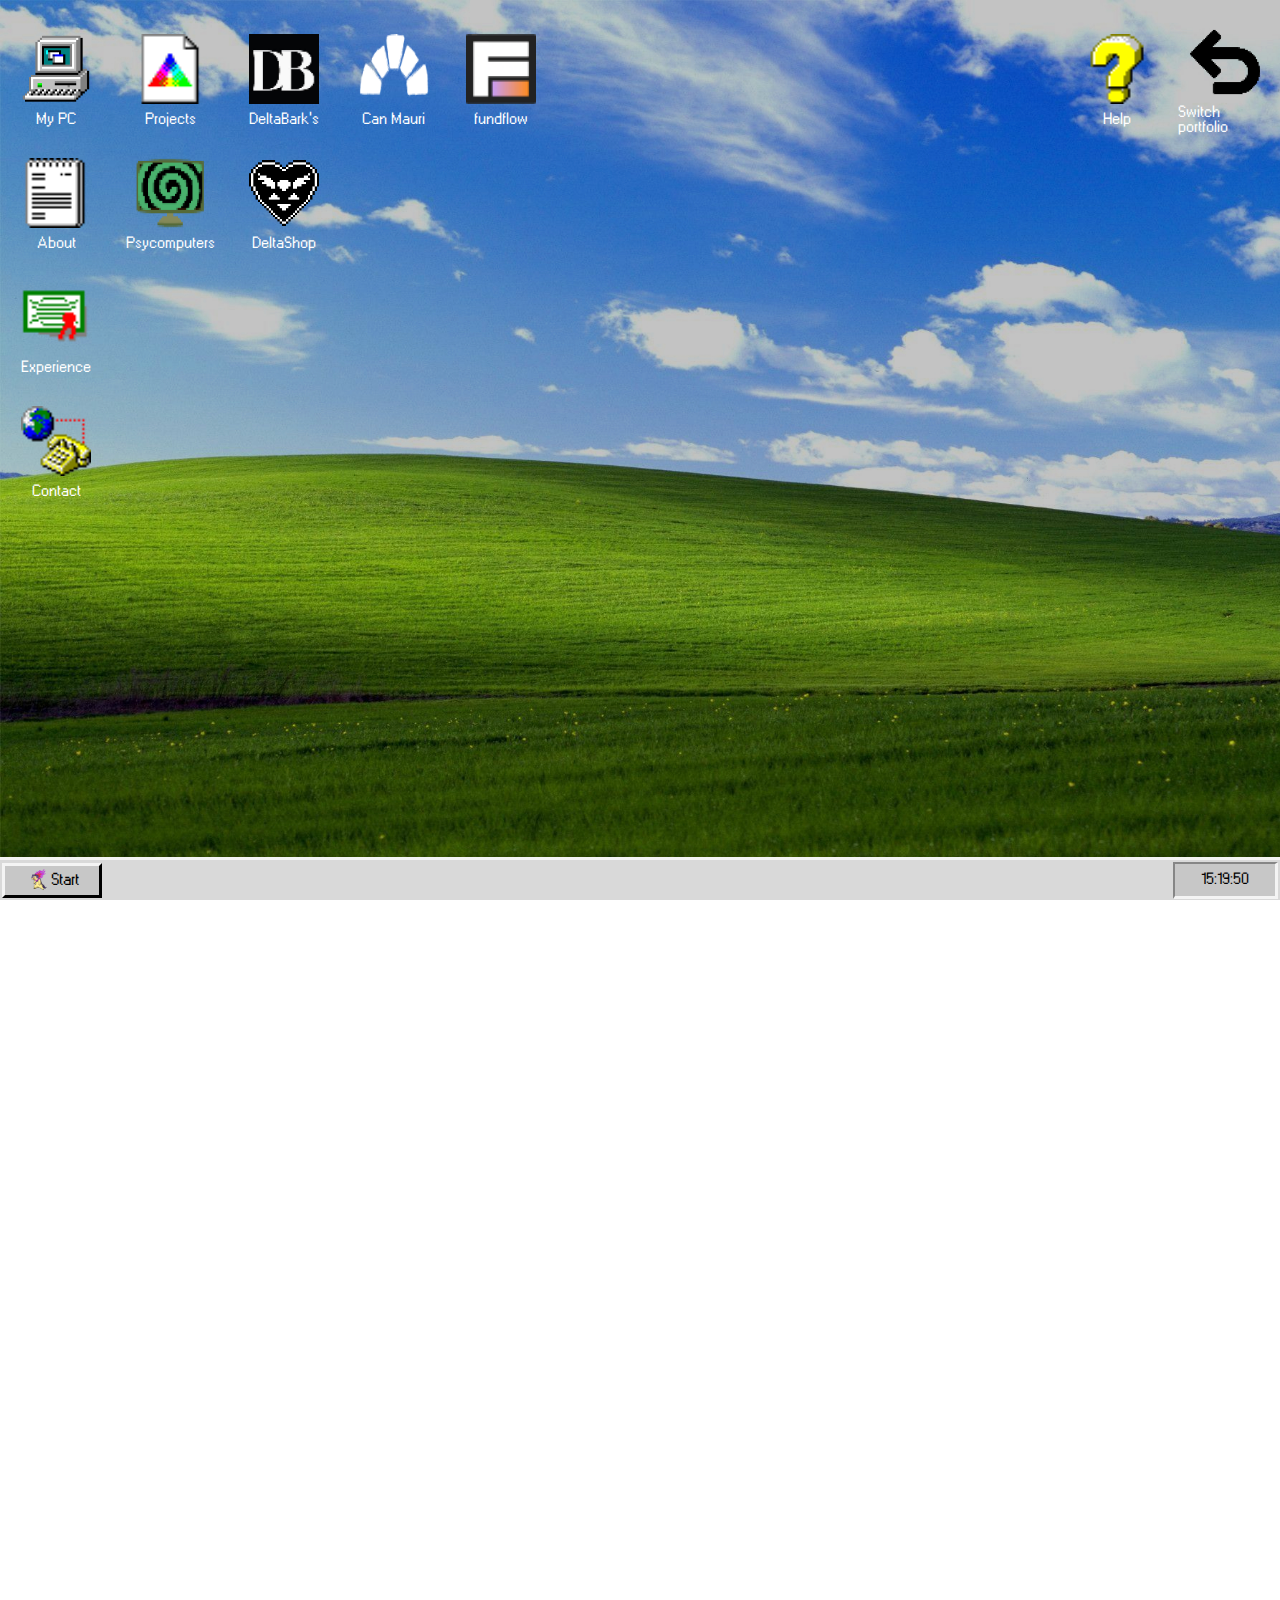
<file: index.html>
<!DOCTYPE html>
<html lang="eng">
  <head>
    <meta charset="utf-8">
    <meta name="viewport" content="width=device-width, initial-scale=1.0">
    <meta name="description" content="Enric Armengol's desktopfolio.">
    <title>Enric Armengol • Web designer</title>
    <link rel="stylesheet" href="style.css">
    <link rel="shortcut icon" href="media/icon.png">
  </head>
  <body>
    <div id="bootOverlay">
      <div id="bootContent">
        <img id="bootLogo" src="media/loading.gif" alt="">
        <p>Loading...</p>
      </div>
    </div>
    <section id="desktop">
      <table id="desktopIconsTable">
        <tr>
          
        </tr>
      </table>
    </section>
    <section id="taskbar">
      <div id="taskbarLeft">
        <button id="startButton" class="font"><img src="media/typh.png" alt=""> Start</button>
      </div>
      <div id="taskbarItems">
      </div>
      <div id="taskbarRight">
        <div id="time"></div>
      </div>
    </section>
    <div id="startMenu">
      <div id="menuSidebar">
        <p>Start Menu</p>
      </div>
      <div id="menuItems">
        <button class="menuButton" onclick="openWindow('aboutMe')">About me</button>
        <button class="menuButton" onclick="openWindow('projects')">Projects</button>
        <button class="menuButton" onclick="openWindow('contact')">Contact</button>
      </div>
    </div>
  </body>
  <script src="code.js"></script>
</html>
</file>
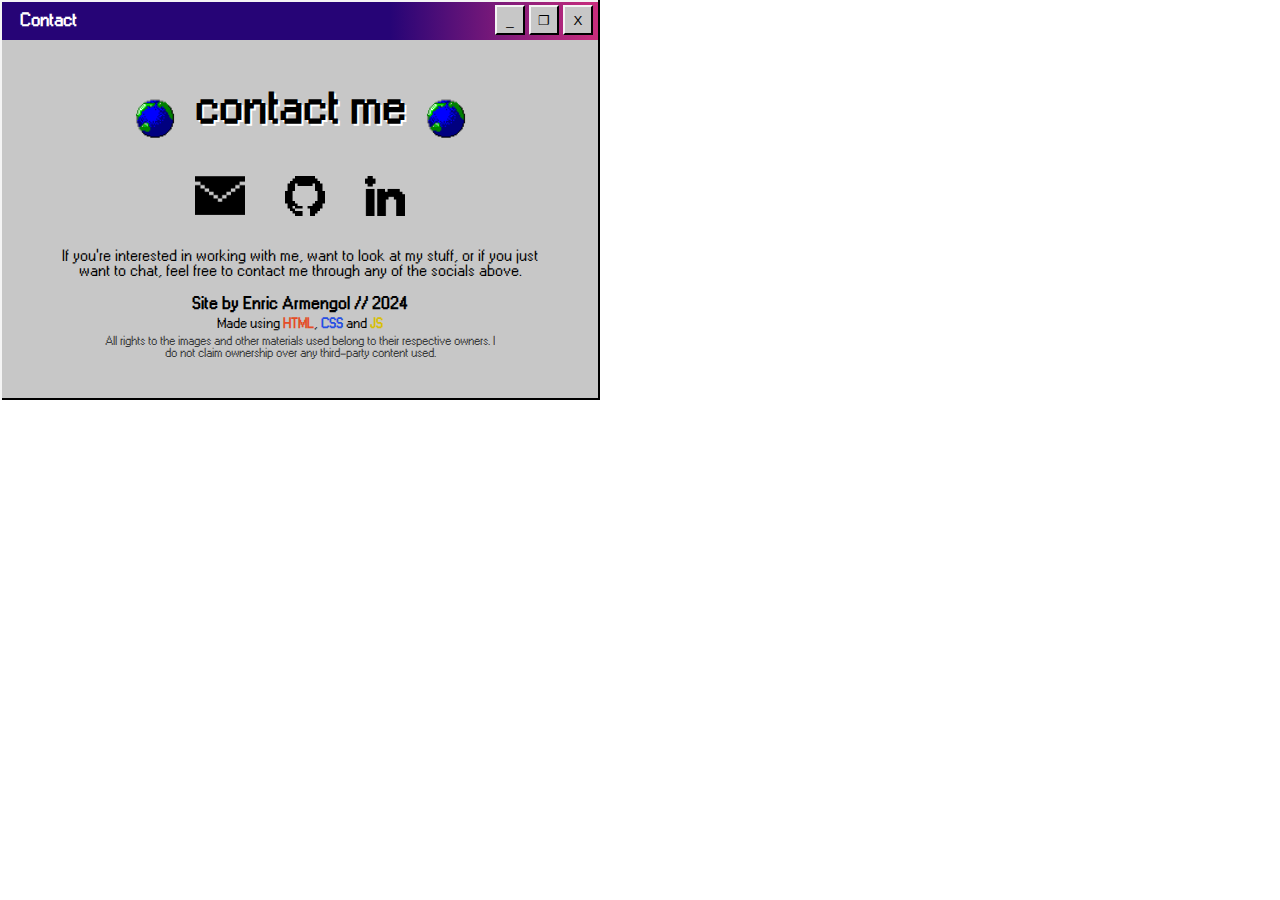
<file: example.html>
<!DOCTYPE html>
<html lang="en">
<head>
    <meta charset="UTF-8">
    <meta name="viewport" content="width=device-width, initial-scale=1.0">
    <title>Document</title>
    <link rel="stylesheet" href="style.css">
    <link rel="stylesheet" href="example.css">
</head>
<body>
    <div id="${windowId}" class="window">
        <div class="resizer corner tl"></div>
        <div class="resizer corner tr"></div>
        <div class="resizer corner bl"></div>
        <div class="resizer corner br"></div>
        <div class="resizer t"></div>
        <div class="resizer b"></div>
        <div class="resizer l"></div>
        <div class="resizer r"></div>      
        <div class="body">
          <div class="topbar">
            <div class="windowname">
              <h3 class="font">Contact</h3>
            </div>
            <div class="btns">
              <button onclick="minimize('${windowId}', '${taskbarBlockId}')">_</button>
              <button onclick="maximize('${windowId}')">&#10064</button>
              <button onclick="closeWindow('${windowId}', '${taskbarBlockId}')">X</button>
            </div>
          </div>
          <div class="content">
            <div class="description" style="display: flex; flex-direction: column; justify-content: center; align-items: center;">
                <div style="display: flex;">
                    <img src="media/contactglobe.gif" alt="" style="width: 80px;">
                    <h1 style="padding-top: 5px;">contact me</h1>
                    <img src="media/contactglobe.gif" alt="" style="width: 80px;">
                </div>
                <div class="contactButtons">
                    <a href=""><img src="media/mail.png" alt="" style="width: 50px;"></a>
                    <a href="https://github.com/kuwuro" target="_blank"><img src="media/github.png" alt="" style="width: 40px; height: 40px;"></a>
                    <a href="https://www.linkedin.com/in/enric-armengol/" target="_blank"><img src="media/linkedin.png" alt="" style="width: 40px; height: 40px;"></a>
                </div>        
                <p style="max-width: 480px; text-align: center; margin-top: 30px;">If you're interested in working with me, want to look at my stuff, or if you just want to chat, feel free to contact me through any of the socials above.</p> 
                <div style="display: flex; flex-direction: column; justify-content: center; align-items: center; margin: 0px; padding: 0px; gap: 5px;">
                    <p style="margin: 0px; padding: 0px; font-size: 1.1em;"><strong>Site by Enric Armengol // 2024</strong></p>     
                    <p style="margin: 0px; padding: 0px; font-size: 0.9em;">Made using <strong><span style="color: #E44D26">HTML</span></strong>, <strong><span style="color: #264DE4">CSS</span></strong> and <strong><span style="color: #D7BF05">JS</span></strong></p>
                    <p style="max-width: 400px; text-align: center; font-size: 0.8em; opacity: 0.7; margin: 0px; padding: 0px">All rights to the images and other materials used belong to their respective owners. I do not claim ownership over any third-party content used.</p>
                </div> 
            </div>
          </div>
        </div>
      </div>
</body>
</html>
</file>
<file: style.css>
@font-face {
   font-family: "Win95";
   src: url("media/W95FA.otf");
}

.font{
   font-family: Win95;
}

h1{
   font-family: Win95;
   font-size: 48px;
   color: #000000;
   margin: 0px;
   text-shadow: 2px 2px 0px #ffffff;
}

h2{
   margin-top: 5px;
   font-size: 20px;
}

body{
   margin: 0px;
   padding: 0px;
   height: 100vh;
   width: 100vw;
   font-family: Win95;
   overflow: hidden;
}

#bootOverlay {
   margin: 0;
   padding: 0;
   position: fixed;
   display: flex;
   justify-content: center;
   align-items: center;
   flex-direction: column;
   z-index: 2000;
   top: 0;
   left: 0;
   width: 100%;
   height: 100%;
   background-color: black;
   opacity: 1;
   transition: opacity 1s;
}

#bootLogo {
   width: 50px;
}

@media screen and (max-width: 800px) {
   #bootLogo {
      width: 120px;
   }   
}

#bootContent{
   color: white;
   display: flex;
   flex-direction: column;
   justify-content: center;
   align-items: center;
   height: 100%;
   width: 70%;
   text-align: center;
}

#bootContent h3{
   font-size: 2.5em;
   margin-top: 10px;
   margin-bottom: 0px;
}

#bootContent p{
   margin: 0px;
   padding: 20px 0px 0px 0px;
   z-index: 2001;
   font-size: 20px;
}

#bootContent button{
   margin: 20px 0px 0px 0px;
   padding: 10px 20px;
   background-color: #c7c7c7;
   border-top: 2px solid #f4f4f4;
   border-left: 2px solid #f4f4f4;
   border-right: 2px solid black;
   border-bottom: 2px solid black;
   font-family: Win95;
   font-size: 20px;
   cursor: pointer;
}

@media screen and (max-width: 800px) {
   #desktop{
      display: none;
   }
}

#desktop {
   background: url("media/wallpapers/wallpaperdefault.jpg");
   background-size: cover;
   height: calc(100% - 80px);
   width: auto;
   padding: 20px 0px;
}

#desktopIconsTable {
   table-layout: auto;
   width: 100%;
 }

 #desktopIconsTable td{
   width: 120px;
   height: 120px;
 }

 #desktopIconsTable td div{
   display: flex;
   flex-direction: column;
   justify-content: center;
   align-items: center;
 }

#taskbar{
   width: 100%;
   height: 40px;
   background-color: #D9D9D9;
   position: fixed;
   bottom: 0;
   border-top: 3px solid #f4f4f4;
   display: flex;
   align-items: center;
   justify-content: space-between;
   z-index: 1999;
}

#taskbarLeft{
   display: flex;
   align-items: center;
   justify-content: center;
}

#startButton{
   display: flex;
   align-items: center;
   justify-content: center;
   margin: 0px 10px 0px 2px;
   background-color: #c7c7c7;
   font-size: 17px;
   height: 35px;
   width: 100px;
   border-top: 3px solid #f4f4f4;
   border-left: 3px solid #f4f4f4;
   border-right: 3px solid black;
   border-bottom: 3px solid black;
}

#startButton img{
   width: 25px;
   margin: 0px;
}

.start-menu-open{
   font-weight: bold;
   width: 150px;
   background-color: #c7c7c7;
   height: 30px;
   margin-right: 2px;
   background-color: #D9D9D9 !important;
   border-top: 2px solid black !important;
   border-left: 2px solid black !important;
   border-right: 2px solid #f4f4f4 !important;
   border-bottom: 2px solid #f4f4f4 !important;
}

#startMenu{
   position: absolute;
   bottom: 36px;
   left: 2px;
   width: 200px;
   background-color: #c7c7c7;
   border-top: 2px solid #f4f4f4;
   border-left: 2px solid #f4f4f4;
   border-right: 2px solid black;
   border-bottom: 1px solid black;
   display: none;
   z-index: 100000;
}

#menuSidebar{
   position: relative;
   background-color: #9c9c9c;
   width: 15%;
}

#menuSidebar p{
   position: absolute;
   bottom: 41px;
   left: -44px;
   margin: 0px;
   width: 115px;
   padding: 5px 0px;
   font-size: 27px;
   font-weight: bold;
   color: #c7c7c7;
   rotate: -90deg;
   pointer-events: none;
}

#menuItems{
   display: flex;
   flex-direction: column;
   justify-content: center;
   align-items: center;
   width: 90%;
   overflow: clip;
   margin-right: auto;
}

.menuButton{
   display: flex;
   align-items: center;
   justify-content: left;
   width: 100%;
   height: 40px;
   padding-left: 10px;
   background-color: #c7c7c7;
   border-right: 2px solid black;
   border-bottom: 2px solid black;
   user-select: none;
   cursor: pointer;
}

.menuButton:hover{
   background-color: #2e0a88;
   color: white;
}

.menuButton img{
   width: 30px;
   margin: 0px 5px;
}

.menuButton p{
   padding-left: 10px;
}

#taskbarItems{
   display: flex;
   justify-content: left;
   max-width: 90%;
   overflow: clip;
   margin-right: auto;
}

#taskbarItems p{
   pointer-events: none;
}

.tb-icon{
   display: flex;
   align-items: center;
}

.tb-icon img{
   width: 20px;
   margin: 0px 5px;
}

.taskbar-block{
   width: 150px;
   background-color: #c7c7c7;
   height: 30px;
   margin-right: 2px;
   border-top: 2px solid #f4f4f4;
   border-left: 2px solid #f4f4f4;
   border-right: 2px solid black;
   border-bottom: 2px solid black;
}

.taskbar-block-selected{
   font-weight: bold;
   width: 150px;
   background-color: #c7c7c7;
   height: 30px;
   margin-right: 2px;
   background-color: #D9D9D9;
   border-top: 2px solid black;
   border-left: 2px solid black;
   border-right: 2px solid #f4f4f4;
   border-bottom: 2px solid #f4f4f4;
}

.context-menu {
   position: fixed;
   z-index: 10000;
   background-color: #dbdbdb;
   border-top: 2px solid #f4f4f4;
   border-left: 2px solid #f4f4f4;
   border-right: 2px solid black;
   border-bottom: 2px solid black;
   min-width: 120px;
 }

 .context-menu-option {
   padding: 8px 12px;
   cursor: pointer;
   user-select: none;
 }

 .context-menu-option:hover {
   background-color: #2e0a88;
   color: white;
 }

#time{
   margin: 0px 2px;
   background-color: #c7c7c7;
   height: 32px;
   width: 100px;
   border-top: 2px solid #868686;
   border-left: 2px solid #868686;
   border-right: 3px solid #f4f4f4;
   border-bottom: 3px solid #f4f4f4;
   display: flex;
   align-items: center;
   justify-content: center;
   pointer-events: none;
}

.window {
   width: 600px;
   height: 400px;
   min-width: 400px;
   min-height: 300px;
   position: absolute;
   overflow: hidden;
}

.window .resizer {
   position: absolute;
   z-index: 1;
   width: 10px;
   height: 10px;
}

.window .resizer.corner {
   z-index: 2;
}

.window .resizer.corner.tl {
   cursor: nw-resize;
   top: 0px;
   left: 0px;
}

.window .resizer.corner.tr {
   cursor: ne-resize;
   top: 0px;
   right: 0px;
}

.window .resizer.corner.bl {
   cursor: sw-resize;
   bottom: 0px;
   left: 0px;
}

.window .resizer.corner.br {
   cursor: se-resize;
   bottom: 0px;
   right: 0px;
}

.window .resizer.t,
.window .resizer.b {
   width: 100%;
   height: 5px;
}

.window .resizer.l,
.window .resizer.r {
   width: 5px;
   height: 100%;
}

.window .resizer.t {
   cursor: n-resize;
   top: 0px;
   border-top: 2px solid #f4f4f4;
}

.window .resizer.b {
   cursor: s-resize;
   bottom: 0px;
   border-bottom: 2px solid black;
}

.window .resizer.l {
   cursor: w-resize;
   left: 0px;
   border-left: 2px solid #f4f4f4;
}

.window .resizer.r {
   cursor: e-resize;
   right: 0px;
   border-right: 2px solid black;
}

.window .body {   
   width: 100%;
   height: 100%;
   background: #c7c7c7;
   overflow: hidden;
}

.window .body .topbar {
   padding: 0px 5px 0px 20px;
   background: rgb(38,4,118);
   background: linear-gradient(90deg, rgba(38,4,118,1) 0%, rgba(38,4,118,1) 65%, rgba(203,45,125,1) 100%);
   height: 40px;
   display: flex;
   align-items: center;
   justify-content: space-between;
}

.window .body .topbar .windowname {
   font-size: 16px;
   color: white;
   pointer-events: none;
}

.window .body .topbar .btns {
   display: flex;
}

.window .body .topbar .btns button {
   margin: 0px 2px;
   background-color: #c7c7c7;
   height: 30px;
   width: 30px;
   border-top: 2px solid #f4f4f4;
   border-left: 2px solid #f4f4f4;
   border-right: 2px solid black;
   border-bottom: 2px solid black;
}

.window .body .content{
   width: auto;
   height: calc(100% - 80px);
   overflow: auto;
   display: flex;
   justify-content: center;
   align-items: center;
   padding: 20px;
   position: relative;
}

.window .body .description{   
   min-width: 200px;
   max-width: 600px;
   top: 0px;
   left: 0px;
}

.window .body .browserContent{
   width: 100%;
   height: calc(100% - 40px);
   overflow: auto;
   display: flex;
   justify-content: center;
   align-items: center;   
}

.window .body .image img{
   width: 200px;
   padding: 0px 10px;
}

.icon {
   cursor: pointer;
   display: flex;
   flex-direction: column;
   justify-content: center;
   align-items: center;
}

.icon img{
   width: 70px;
   height: 70px;
}

.icon p {
   font-size: 16px;
   margin: 3px 0px 0px 0px;
   padding: 5px 5px;
   color: white;
}

.icon-selected img{
   filter: brightness(60%) sepia(100%) hue-rotate(190deg) saturate(500%);
}

.icon-selected p{
   background-color: #00008099;
}
 
.inactive-window {
   filter: grayscale(0.8);
}

.inactive-window .windowname h3{
   color: rgb(148, 148, 148);
}

#addressbar{
   width: 100%;
   display: flex;
   align-items: center;
   justify-content: space-between;
}

#addressbar input{
   width: 95%;
   height: 30px;
   border-top: 2px solid #868686;
   border-left: 2px solid #868686;
   border-right: 3px solid #f4f4f4;
   border-bottom: 3px solid #f4f4f4;
   font-family: Win95;
   font-size: 16px;
   margin-right: 8px;
   padding: 0px 5px;
}

#addressbar input:focus{
   outline: none;
}

#addressbar button{
   width: 5%;
   height: 33px;
   margin-right: 5px;
   border: none;
   background-color: #c7c7c7;
   border-top: 2px solid #f4f4f4;
   border-left: 2px solid #f4f4f4;
   border-right: 2px solid black;
   border-bottom: 2px solid black;
   font-family: Win95;
}

iframe{
   width: 100%;
   height: 100%;
   border: none;
}

.iframe_loading {
   background:url(media/loading.gif) center center no-repeat;
   background-size: 50px;
   height: 100%;
}

.rainbow-letters {
   transition: color .5s;
}
 
.rainbow-letters:hover{
   color: rgb(183, 59, 192);
}

.rainbow-letters span {
   position: relative;
   display: inline-block;
   animation-delay: calc(.1s * var(--i));    
}

@keyframes waviy {
   0%, 100% {
       transform: translate3d(0, 0, 0);
   }
   50% {
       transform: translate3d(0, -4px, 0);
   }
}

.contactButtons{
   display: flex;
   justify-content: center;
   align-items: center;
   margin-top: 20px;
   gap: 40px;
}

.contactButtons a:hover{
   transform: translate(0, -5px) scale(1.1);
}
</file>
<file: example.css>
.contactButtons{
    display: flex;
    justify-content: center;
    align-items: center;
    margin-top: 20px;
    gap: 40px;
}

.contactButtons a:hover{
    transform: translate(0, -5px) scale(1.1);
}
</file>
